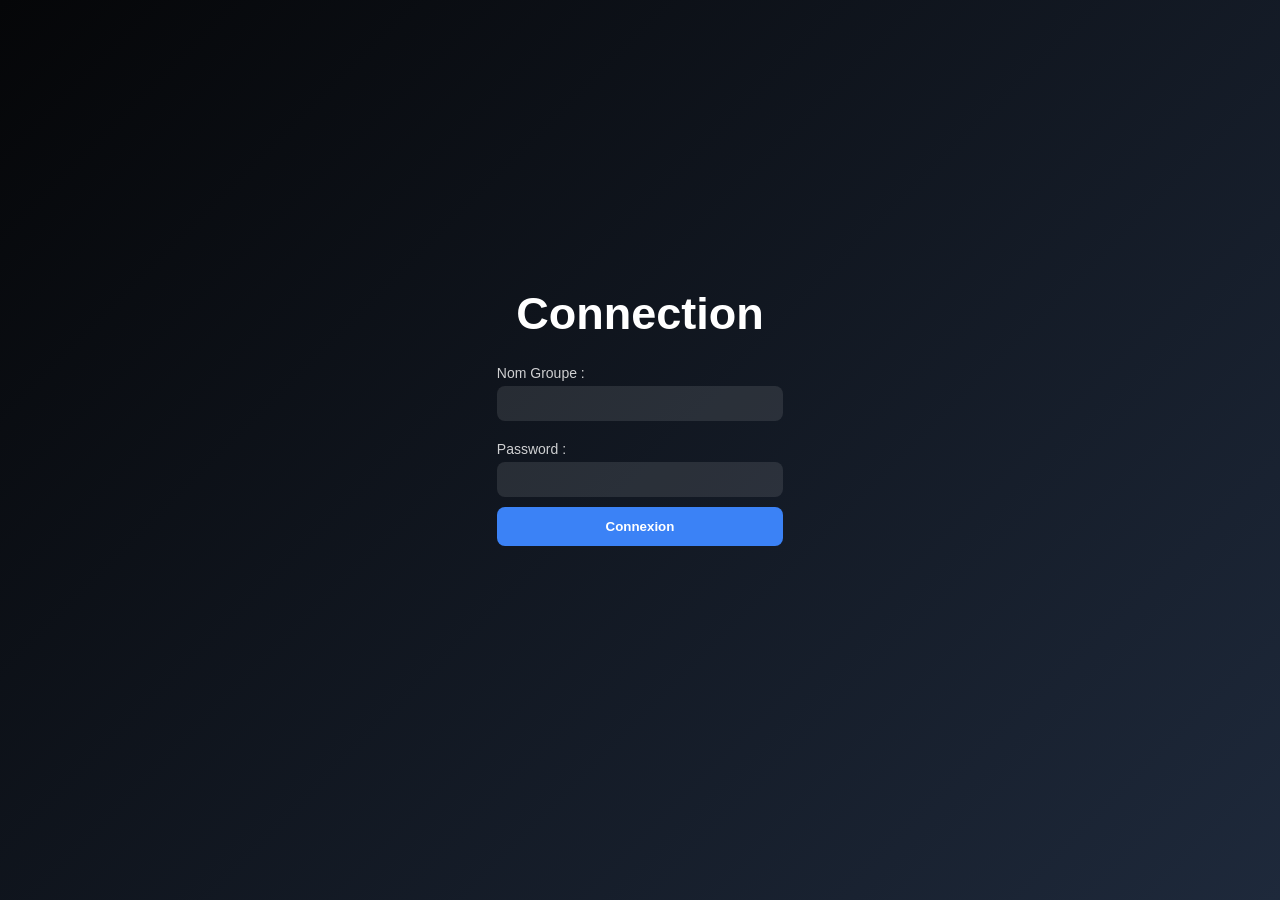
<file: index.html>
<!DOCTYPE html>
<html lang="fr">
<head>
    <meta charset="UTF-8">
    <meta name="viewport" content="width=device-width, initial-scale=1.0">
    <title>Mission Flash FA</title>
    <link rel="icon" type="image/png" href="district.png">
    <link rel="stylesheet" href="CSS/style.css">
    <script src="JS/script.js" defer></script>
    <link href="https://fonts.googleapis.com/css2?family=Poppins:wght@300;400;600&display=swap" rel="stylesheet">
</head>
<body>
    <h1 id="Connection"><strong>Connection</strong></h1>
    <div id="fromulaireconnection">
    <form action="#" onsubmit="return false;">
    <label>Nom Groupe :</label>
    <input type="text" id="username" >

    <label>Password :</label>
    <input type="password" id="password" >

    <input type="button" value="Connexion" id="btnconnection">
</form>
    </div>
    
</body>
</html>
</file>
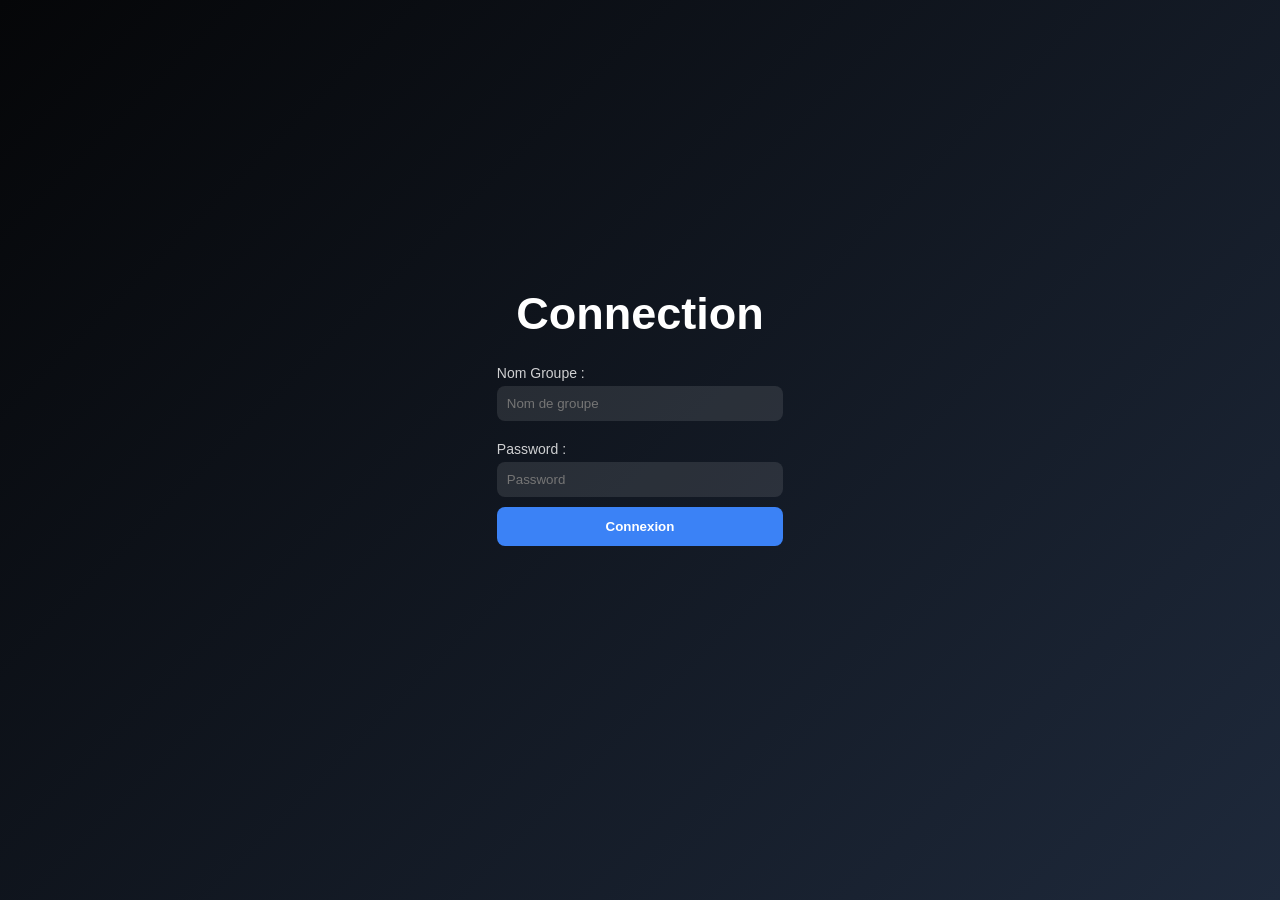
<file: index .html>
<!DOCTYPE html>
<html lang="fr">
<head>
    <meta charset="UTF-8">
    <meta name="viewport" content="width=device-width, initial-scale=1.0">
    <title>Mission Flash FA</title>
    <link rel="icon" type="image/png" href="district.png">
    <link rel="stylesheet" href="CSS/style.css">
    <script src="JS/script.js" defer></script>
    <link href="https://fonts.googleapis.com/css2?family=Poppins:wght@300;400;600&display=swap" rel="stylesheet">
</head>
<body>
    <h1 id="Connection"><strong>Connection</strong></h1>
    <div id="fromulaireconnection">
    <form action="#" onsubmit="return false;">
    <label>Nom Groupe :</label>
    <input type="text" id="username" placeholder="Nom de groupe">

    <label>Password :</label>
    <input type="password" id="password" placeholder="Password" >

    <input type="button" value="Connexion" id="btnconnection">
</form>
    </div>
    
</body>
</html>
</file>
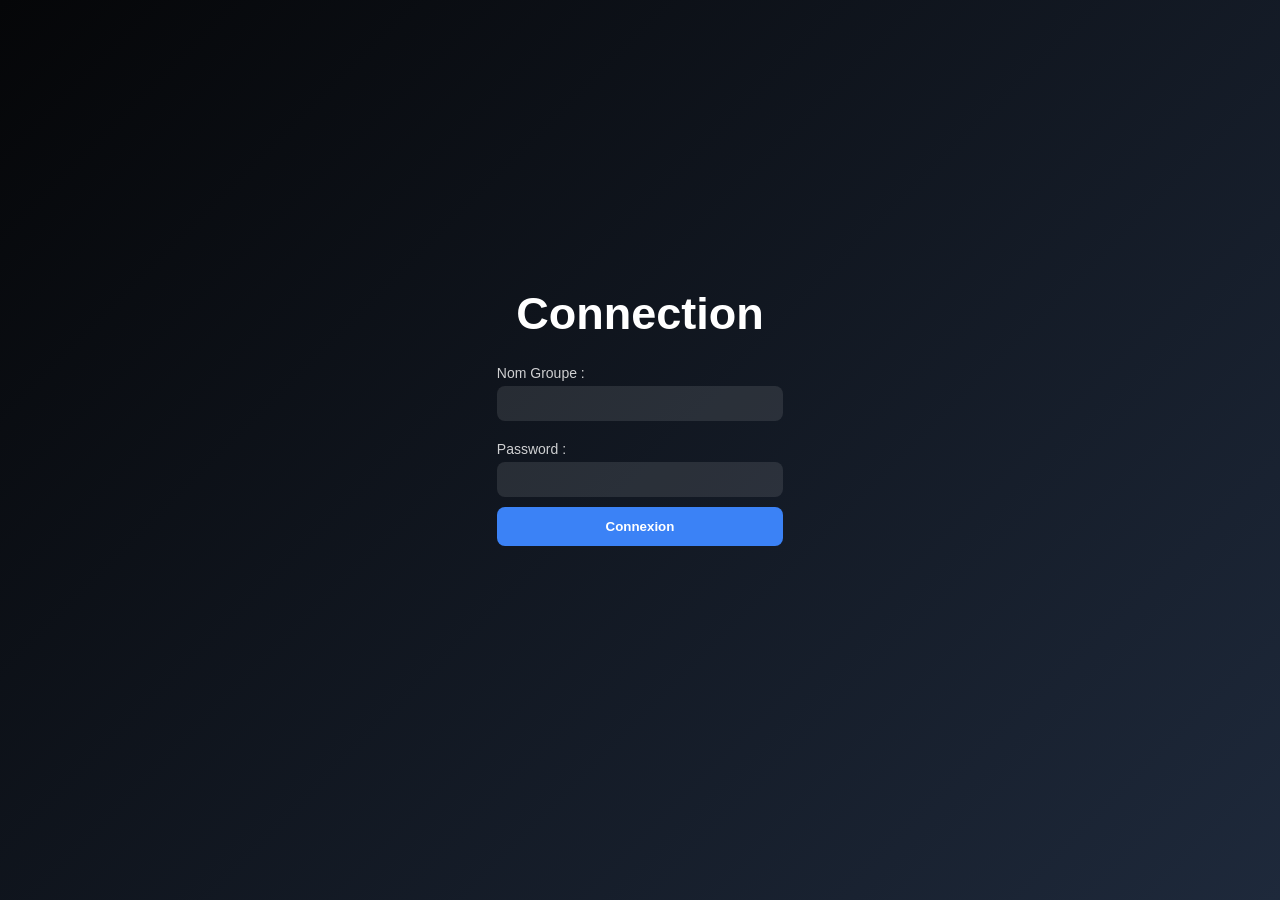
<file: main.html>
<!DOCTYPE html>
<html lang="fr">
<head>
    <meta charset="UTF-8">
    <meta name="viewport" content="width=device-width, initial-scale=1.0">
    <title>Mission Flash FA</title>

    <link rel="icon" type="image/png" href="district.png">
    <link rel="stylesheet" href="CSS/style.css">

    <!-- ✅ IMPORTANT -->
    <script src="JS/script.js" defer></script>

    <link href="https://fonts.googleapis.com/css2?family=Poppins:wght@300;400;600&display=swap" rel="stylesheet">
</head>

<body>

<h1 id="welcome"></h1>

<div id="userData"></div>
<br><br>
<div id="adminPanel"></div>

<script>
document.addEventListener("DOMContentLoaded", () => {

    const profile = JSON.parse(localStorage.getItem("userProfile"));

    if (!profile) {
        window.location.href = "index.html";
        return;
    }

    const username = profile.username;
    const role = profile.role;

    document.getElementById("welcome").textContent = `Bonjour ${username} 👋`;

    if (typeof loadUserData !== "function") {
        console.error("script.js non chargé !");
        return;
    }

    let data = loadUserData(username);

    if (!data) {
        data = {
            cards: [],
            nextCard: "Aucune",
            nextTime: new Date().toISOString()
        };
        saveUserData(username, data);
    }

    // 🎴 AFFICHAGE USER
    document.getElementById("userData").innerHTML = `
        <h2>🎴 Tes cartes</h2>
        <p>${data.cards.length ? data.cards.join(" ") : "Aucune"}</p>

        <h2>⏭️ Prochaine carte</h2>
        <p>${data.nextCard}</p>
    `;

    // 👑 ADMIN PANEL
    if (role === "admin") {

        const allData = JSON.parse(localStorage.getItem("usersData")) || {};
        const adminPanel = document.getElementById("adminPanel");

        let options = "";

// 🔥 récupérer tous les users du système
const allUsers = [
    ...Object.keys(allData),
    ...usersDB.map(u => u.username)
];

// supprimer doublons
const uniqueUsers = [...new Set(allUsers)];

uniqueUsers.forEach(user => {
    options += `<option value="${user}">${user}</option>`;
});

        adminPanel.innerHTML = `
            <h2>👑 PANEL ADMIN</h2>

            <label>Utilisateur :</label>
            <select id="userSelect">${options}</select>

            <h3>🎴 Ajouter une carte</h3>
            <input type="text" id="newCardInput" placeholder="ex: ♠️A">
            <button onclick="addCardToUser()">Ajouter</button>

            <h3>⏭️ Modifier prochaine carte</h3>
            <input type="text" id="nextCardInput" placeholder="ex: ♣️K">
            <button onclick="setNextCard()">Modifier</button>
        `;
    }

});

    
</script>

<a href="index.html" id="logoutBtn" style="
    position:absolute;
    top:800px;
    right:900px;
    padding:10px;
    border:none;
    border-radius:8px;
    background:rgb(0, 0, 0);
    color:white;
    cursor:pointer;
">Déconnexion</a>
    
</body>
</html>
</file>
<file: CSS/style.css>
* {
    margin: 0;
    padding: 0;
    box-sizing: border-box;
    font-family: "Segoe UI", Tahoma, sans-serif;
}

body {
    height: 100vh;
    background: linear-gradient(135deg, #050608, #1e293b);
    display: flex;
    justify-content: center;
    align-items: center;
    color: #fff;
}

/* ✅ FIX ICI */
#Connection {
    position: absolute;   /* permet de le sortir du centrage */
    top: 280px;            /* en haut */
    width: 100%;
    text-align: center;
    font-size: 45px;
    font-family: "Poppins", sans-serif;
}

#welcome{
    position: absolute;   /* permet de le sortir du centrage */
    top: 200px;            /* en haut */
    width: 100%;
    text-align: center;
    font-size: 45px;
    font-family: "Poppins", sans-serif;
}

#userData{
    position: absolute;   /* permet de le sortir du centrage */
    top: 450px;            /* en haut */
    text-align: center;
    font-size: 20px;
    font-family: "Poppins", sans-serif;
}

#adminPanel{
    position: absolute;   /* permet de le sortir du centrage */
    top: 400px;   
    left: 1300px;    
    text-align: center;
    font-size: 20px;
    font-family: "Poppins", sans-serif;
}

#formulaireconnexion {
    background: rgba(255, 255, 255, 0.05);
    backdrop-filter: blur(12px);
    padding: 40px;
    border-radius: 15px;
    width: 320px;
    box-shadow: 0 10px 30px rgba(0,0,0,0.5);
    text-align: center;
}

label {
    display: block;
    text-align: left;
    margin: 10px 0 5px;
    font-size: 14px;
    opacity: 0.8;
}

input[type="text"],
input[type="password"] {
    width: 100%;
    padding: 10px;
    border-radius: 8px;
    border: none;
    outline: none;
    margin-bottom: 10px;
    background: rgba(255,255,255,0.1);
    color: white;
    transition: 0.3s;
}

input:focus {
    background: rgba(255,255,255,0.2);
}

#btnconnection {
    width: 100%;
    padding: 12px;
    border: none;
    border-radius: 8px;
    background: #3b82f6;
    color: white;
    font-weight: bold;
    cursor: pointer;
    transition: 0.3s;
}

#btnconnection:hover {
    background: #2563eb;
    transform: scale(1.03);
}

.error {
    color: #f87171;
    font-size: 13px;
    margin-top: 10px;
}
</file>
